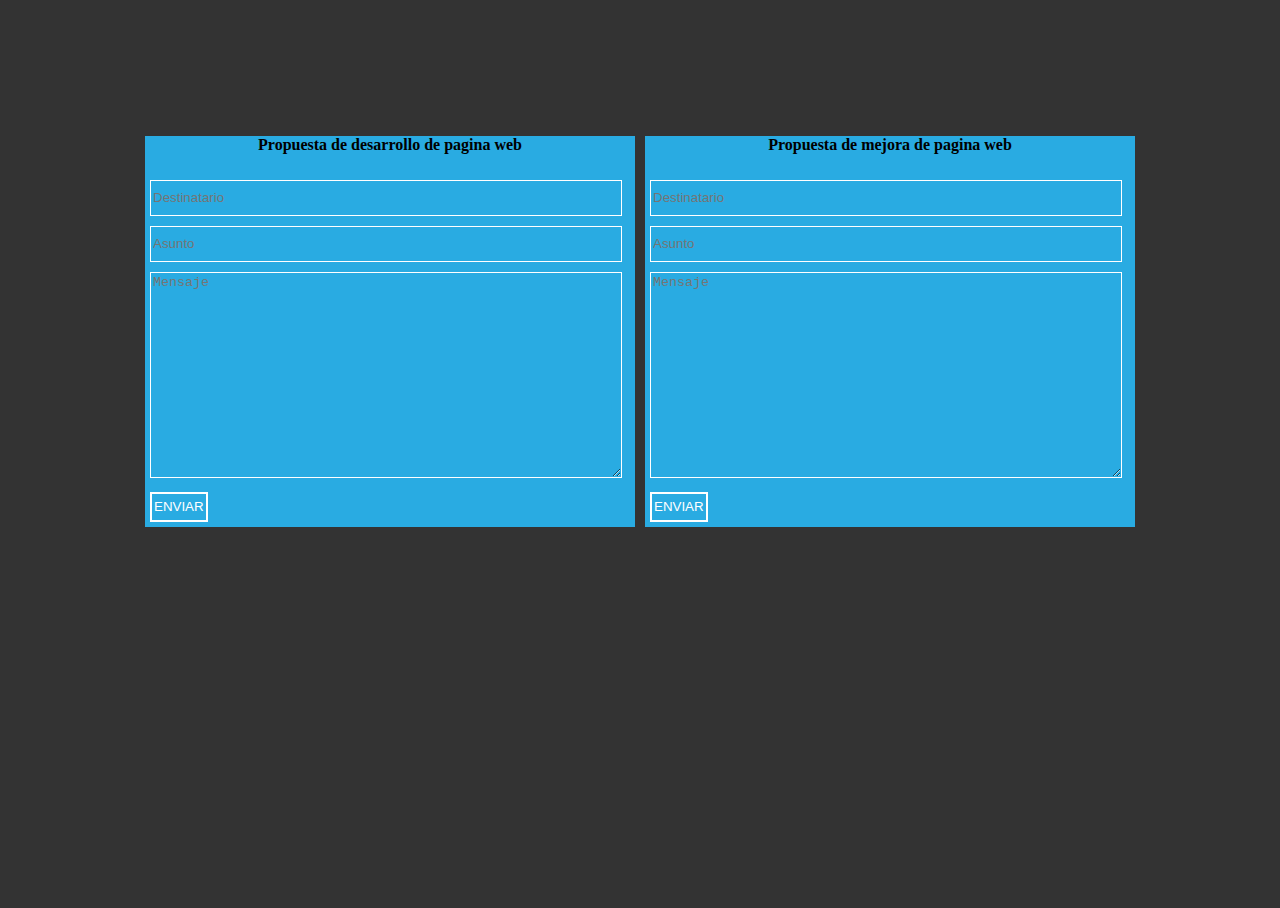
<file: admin-bandeja-salida/index.html>
<!DOCTYPE html>
<html>
    <head>
        <style>
            body,html{
                height:100%;
            }
            body{
                background-color:rgba(0,0,0,0.8);
            }
            .padre{
                max-width:1000px;
                min-height:100%;
                margin:0 auto;
            }
            .frm{
                width:500px;
                padding:5px;
                min-height:100%;
                margin:0 auto;
                display:table;
                float:left;
                box-sizing: border-box;
            }
            input{
                width:95%;
                height:30px;
                margin:5px;
                background-color:transparent;
                color:white;
                border:solid 1px white;
                padding:2px;
            }
            textarea{
                width:95%;
                height:200px;
                margin:5px;
                background-color:transparent;
                color:white;
                  border:solid 1px white;
                padding:2px;
            }
            #frmhijo{
                max-height:50%;
                margin-top:25%;
                background-color:#29ABE2;
            }
            #btn{
                background-color:transparent;
                border:solid 2px white;
                width:auto;
            }
            h4{
            
                text-align:center;
            }
        </style>
    </head>
    <body>
        <div class="padre">
        <form action="enviar-correo.php"  method="post" class="frm">
            <div id="frmhijo">
                <h4>  Propuesta de desarrollo de pagina web</h4>
            <input type="text" placeholder="Destinatario" name="destinatario" required >
            <input type="text" placeholder="Asunto" name="asunto" required >
            <textarea  placeholder="Mensaje" name="message" required></textarea>
            <input type="submit" value="ENVIAR" id="btn">
            </div>
        </form>
        <form action="enviar-correo-mejora.php"  method="post" class="frm">
            <div id="frmhijo">
                <h4> Propuesta de mejora de pagina web</h4>
            <input type="text" placeholder="Destinatario" name="destinatario" required >
            <input type="text" placeholder="Asunto" name="asunto" required >
            <textarea  placeholder="Mensaje" name="message" required></textarea>
            <input type="submit" value="ENVIAR" id="btn">
            </div>
        </form>
        </div>
    </body>
</html>
</file>
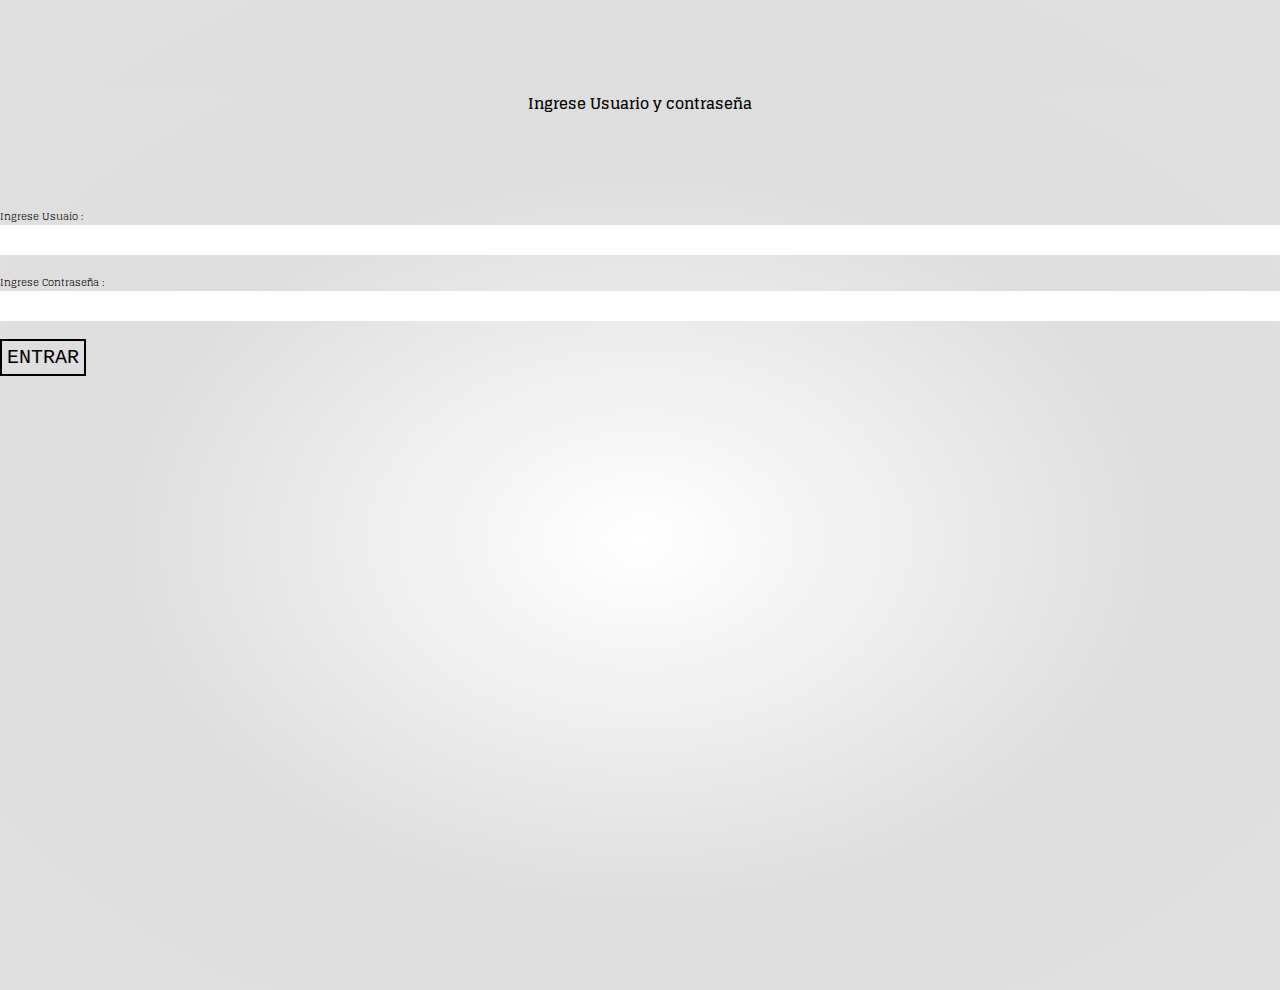
<file: cuentas/index.html>
<!DOCTYPE html>
<html>
    <head>
     <title>Login </title>
    <meta  charset="utf-8">
    <meta http-equiv="Content-Type" content="text/html; charset=euc-jp">
       
        <link rel="stylesheet" type="text/css" href="EstiloCuentaspandero.css">
        <link href="https://fonts.googleapis.com/css?family=Glegoo" rel="stylesheet">
        <meta name="viewport" content="width=device-width, user-scalable=no, initial-scale=1.0, maximum-scale=1.0, minimum-scale=1.0">
    </head>
    <body>
        <div id="EnvolturaContenido">
           <div id="Contenido">
            <div id="Titulo"><h2> Ingrese Usuario y contraseña</h2></div>
            <form name="FrmLogin" id="FrmLogin" action="Entrar.php" method="post">
                Ingrese Usuaio :<input type="text" id="TxtUsuario" name="Txtusuario" class="Inpt"><br>
                Ingrese Contraseña :<input type="password" id="PwdContra" name="PwdContra" class="Inpt"><br>
                <input type="submit" value="ENTRAR" class="BtnAc">
            </form>   
           </div>
        </div>
    </body>
</html>
</file>
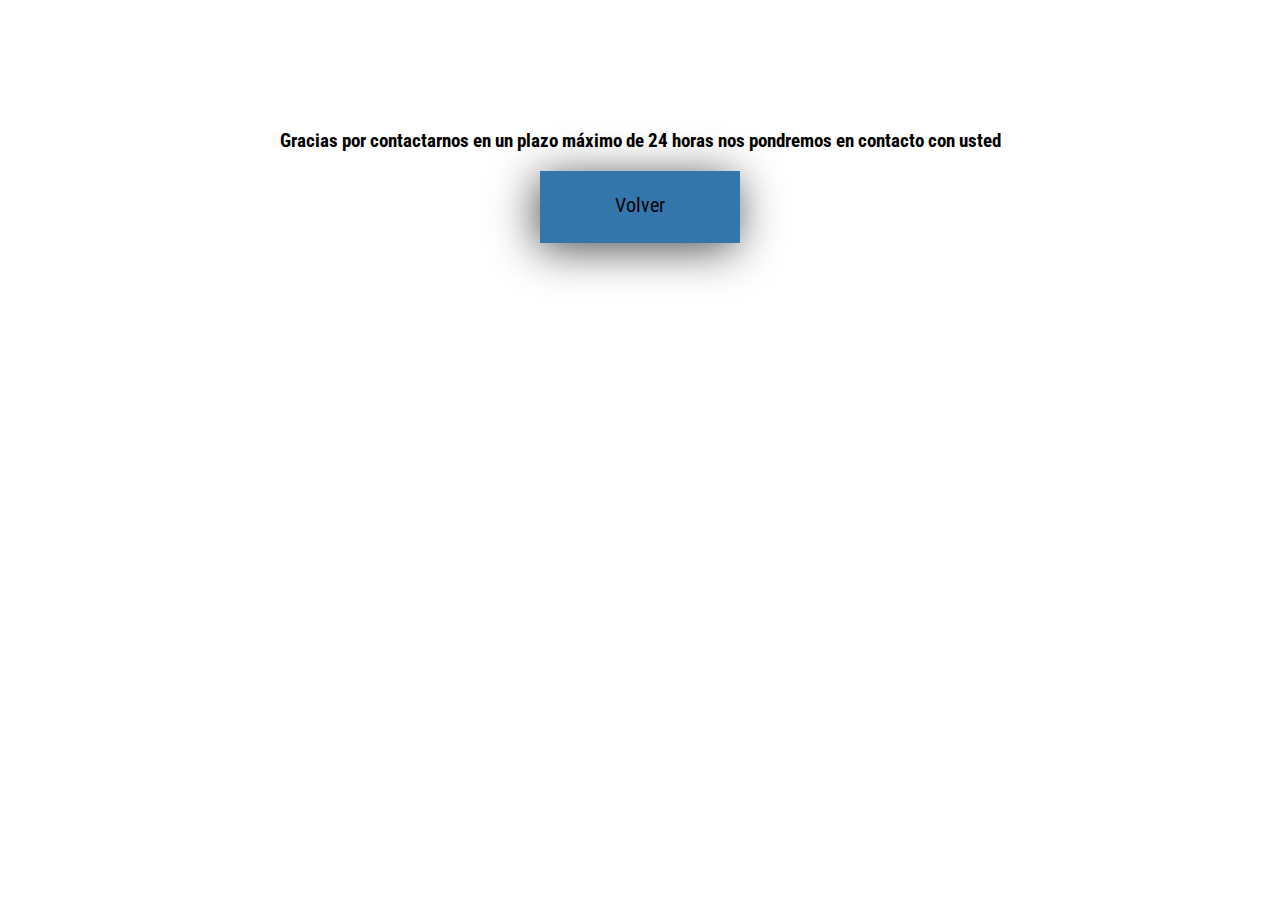
<file: gracias.html>
<!DOCTYPE html>
<html>
<head>
 <meta  charset="utf-8">
  <link href="https://fonts.googleapis.com/css?family=Roboto+Condensed" rel="stylesheet">
  <meta name="viewport" content="width=device-width, user-scalable=no, initial-scale=1.0, maximun-scale=1.0, maximun-scale=1.0, minimun-scale=1.0">
  <style>
	  *{
		  padding: 0px;
		  margin: 0px;
	  }
	  html,body{
		  padding-top: 30px;
		  width: 100%;
		  height: 100%;
		  font-family:'Roboto Condensed', sans-serif;
          box-sizing: border-box;
	  }
	#mensaje{
  padding-top:  100px;
  background-color: rgba(255, 255, 255);
}
h3{
  text-align: center;
}
	  a{
		  text-decoration: none;
	  }
#volver{
  width: 200px;
  height: 50px;
  text-align: center;
  padding-top: 22px;
  margin: 0 auto;
  background-color: rgb(51, 118, 172);
  -webkit-box-shadow: -3px 6px 46px -1px rgba(0,0,0,0.73);
  -moz-box-shadow: -3px 6px 46px -1px rgba(0,0,0,0.73);
  box-shadow: -3px 6px 46px -1px rgba(0,0,0,0.73);
 font-size: 20px;
 cursor: pointer;
 color: black;
}
	</style>
<title> Gracias</title>
</head>

  <body id="mensaje">

<h3> Gracias por contactarnos en un plazo máximo de 24 horas nos pondremos en contacto con usted </h3>
 <br>
 <a href="index.php"><div id="volver">
   Volver
  </div>
</a>
  </body>
</html>
</file>
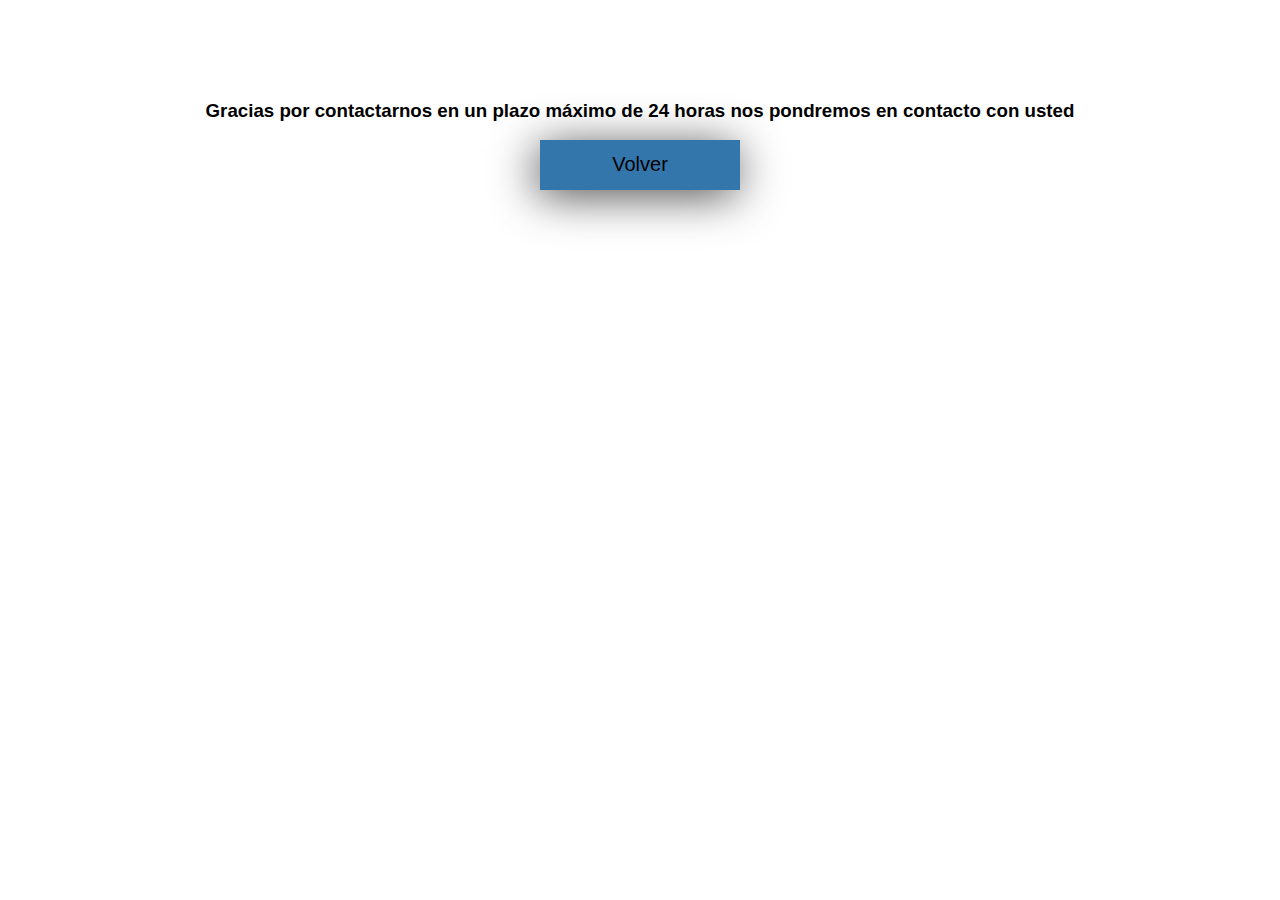
<file: oldazac/gracias.html>
<!DOCTYPE html>
<html>
<head>
  <link rel="stylesheet" type="text/css" href="MiEstilo.css" >
  <link href="https://fonts.googleapis.com/css?family=Roboto+Condensed" rel="stylesheet">
<title> Gracias</title>
</head>

  <body id="mensaje">

<h3> Gracias por contactarnos en un plazo máximo de 24 horas nos pondremos en contacto con usted </h3>
 <br>
 <a href="index.html"><div id="volver">
   Volver
  </div>
</a>
  </body>
</html>
</file>
<file: cuentas/EstiloCuentaspandero.css>
*{
    padding: 0px;
    margin: 0px;
    -webkit-box-sizing: border-box;
     -moz-box-sizing: border-box;
          box-sizing: border-box;
}
html,body{
  height: 100%;
  font-family: 'Glegoo', serif; 
    background: -moz-radial-gradient(center, ellipse cover, rgba(255,255,255,1) 0%, rgba(221,221,221,1) 59%, rgba(224,224,224,1) 100%); /* ff3.6+ */
background: -webkit-gradient(radial, center center, 0px, center center, 100%, color-stop(0%, rgba(255,255,255,1)), color-stop(59%, rgba(221,221,221,1)), color-stop(100%, rgba(224,224,224,1))); /* safari4+,chrome */
background:-webkit-radial-gradient(center, ellipse cover, rgba(255,255,255,1) 0%, rgba(221,221,221,1) 59%, rgba(224,224,224,1) 100%); /* safari5.1+,chrome10+ */
background: -o-radial-gradient(center, ellipse cover, rgba(255,255,255,1) 0%, rgba(221,221,221,1) 59%, rgba(224,224,224,1) 100%); /* opera 11.10+ */
background: -ms-radial-gradient(center, ellipse cover, rgba(255,255,255,1) 0%, rgba(221,221,221,1) 59%, rgba(224,224,224,1) 100%); /* ie10+ */
background:radial-gradient(ellipse at center, rgba(255,255,255,1) 0%, rgba(221,221,221,1) 59%, rgba(224,224,224,1) 100%); /* w3c */
filter: progid:DXImageTransform.Microsoft.gradient( startColorstr='#ffffff', endColorstr='#e0e0e0',GradientType=1 ); /* ie6-9 */;
background-size:contain;
    color: black;
    font-size:10px;
}
#EnvolturaContenido{
    /*border: 1px solid green;*/
    height: 100%;
    padding: 0px;
}
#Contenido{
    /*border: 1px solid red;*/
    height: 100%;
    /*padding: 1px;*/
}
#Titulo{
    /*border: 1px solid blue;*/
    text-align: center;
    margin-top: 90px;
}
#FrmLogin{
    /*border: 1px solid yellow;*/
    margin-top: 90px;
    /*padding: 1px;*/
    
}
.BtnAc{
    font-family: 'VT323', monospace;
    background-color:transparent;

    padding: 5px;
    border: solid 2px black;
    font-size: 20px;
    
}
.Inpt{
    display: table;
    width: 100%;
    border: none;
    height: 30px;
    font-family:'VT323', monospace;
    font-size: 20px;
}
.Cuentas{
    margin-top: 10px;
    display: table;
    min-width: 100%;
    height: auto;
    margin-bottom: 55px;
    }
.Registros{
    width: 100%;
    color: black;
    border-collapse: separate;
    border-spacing:  0px;
  
}
.Registros tr th,td{
   border-bottom:  1px solid black;
    width: auto;
    text-align:center;
}
.envolfrm{
    padding: 5px;
}
.frmMant{
    position:fixed;
    top: -100%;
    width: 100%;
    padding:15px;
    left:0%;
    background-color:#191919;
    transition: all 1s;
}
#CerrarSesion{
    background-color:rgba( 255, 255, 255, 0 );
    border: none;
    float: right;
}
#FrmCS{
    padding: 5px;
}
.envoltcontroles{
    width: 100%;
    height: auto;
    background-color:#191919;
    position: fixed;
    bottom: 0%;
       
}
.controles{
    width: 70px;
    height: 45px;
    margin: 0 auto;
    background-color:#191919;

}
.BtnCont{
    background-color:#191919;
    color: white;
    border: solid 2px white;
    width:30px;
    height: 30px;
    border-radius:50%;
    text-align: center;
    display: table;
    float: left;
    font-size:15px;   
    margin: 2px;
}
</file>
<file: oldazac/MiEstilo.css>
*{
  padding:0px;
  margin: 0px;
  -webkit-box-sizing: border-box;
     -moz-box-sizing: border-box;
          box-sizing: border-box;
}
#mensaje{
  padding-top:  100px;
  background-color: rgba(255, 255, 255);
}
h3{
  text-align: center;
}
#volver{
  width: 200px;
  height: 50px;
  text-align: center;
  padding-top: 13px;
  margin: 0 auto;
  background-color: rgb(51, 118, 172);
  -webkit-box-shadow: -3px 6px 46px -1px rgba(0,0,0,0.73);
  -moz-box-shadow: -3px 6px 46px -1px rgba(0,0,0,0.73);
  box-shadow: -3px 6px 46px -1px rgba(0,0,0,0.73);
 font-size: 20px;
 cursor: pointer;
 color: black;
}
#logo{
  width: 54px;
  height: 60.72px;
  left: 10.5%;
  position: absolute;


}
body{
font-family:'Montserrat', sans-serif;
}

.Titulos{
  line-height: 1.2;
  text-align:center;
  color:rgb(0, 0, 0);
  padding:6px;

}


a{
  text-decoration: none;
color:rgb(84, 84, 84);
}
#IconoMenu{
  display: none;
}
#MenuListaMovil {
  display: none;
}


#Contenedor{
margin-top: 15px;
margin-bottom: 15px;
width: 80%;
height: 2500px;
margin-left: 10%;
margin-right: 10%;
color:rgb(238, 244, 237);
-webkit-box-shadow: -3px 6px 46px -1px rgba(0,0,0,0.73);
-moz-box-shadow: -3px 6px 46px -1px rgba(0,0,0,0.73);
box-shadow: -3px 6px 46px -1px rgba(0,0,0,0.73);
}


#menu{
  list-style-type: none;
    margin: 0;
    padding: 0;
    overflow: hidden;
    display: flex;
    position: absolute;
    width: 79.55%;

    }

#menu li {
    flex-grow: 1;
    float: left;
    display: block;
    color:rgb(84, 84, 84);
    text-align: center;
    padding: 16px;
    text-decoration: none;
    border-top:  2px solid rgb(84, 84, 84);
    margin-right: 10px;
    -webkit-box

}

#menu li:hover{
  border-top: 4px solid rgb(51, 118, 172);

}

.OpMenu{
  top: 55px;
  position:relative;
  width: 100%;
  height: 23.65%;
  color:rgb(84, 84, 84);

}

#DivInicio{
  background-color: white;
}
#DivServicios{
transition: width 2s;
}
#DivNosotros{

    background-color:rgba(247, 247, 247, 0.66);
}
#DivContacto{
  background-color:rgba(247, 247, 247, 0.66);
}
 .Nosotros{
   padding: 5px;
   position: relative;
   text-align:justify;
   width: 65%;
   height: auto;
   margin: 0 auto;
   top: 20%;
     }
.padre-cont-zapatos{
      position:relative;
      top: 15%;
      margin: 0 auto;
      max-width: 810px;
    }
.cont-zapatos{
  float: left;
  display: table;
 max-width: 400px;
 margin: 10px;
}
.cont-zapatos img{
  max-width: 350px;
}
h2{
background-color:#181818;
color: white;
padding: 5px;
}

#subir{
  position: fixed;
  z-index:1;
  width: 150px;
  height:100px;
  left: 45%;
  top:92%;
  border-radius:50%;
  background-color: rgba(0, 0, 0, 0.4);
  color: rgb(220, 224, 218);
  padding-top: 25px;
  padding-left: 30px;
}
#FrmContacto{
  top: 10%;
  width: 450px;
  margin: auto;
  background-color: rgba(0, 0, 0, 0.4);
  padding: 10px 20px;
  box-sizing:border-box;
  margin-top: 20px;
  border-radius: 5px;
  }
  input, textarea{
    width: 100%;
    margin-bottom: 20px;
    padding: 7px;
    box-sizing: border-box;
    font-size: 17px;
    border: none;
  }
  textarea{
    min-height: 100px;
    max-height: 200px;
    max-width: 100%;
  }
  #BtnEnviar{
    background: transparent;
    border: solid 2px #1ED760;
    color: white;
    padding: 20px;
  }
  #BtnEnviar:hover {
    cursor: pointer;
  }
footer{
  margin-top: 75px;
  color: black;
  padding-top: 25px;
  text-align: center;
  height:100px;
  border-top: solid 1px #4C4C4C;
  border-bottom: solid 1px #4C4C4C;
}

/*-------------movil-------------------------*/
@media screen  and (max-width: 1000px){
.padre-cont-zapatos{
      max-width: 650px;
    }
.cont-zapatos{
 max-width: 300px;
 margin: 2px;
}
.cont-zapatos img{
  max-width: 250px;
}
}
@media screen  and (max-width: 800px){
.padre-cont-zapatos{
      top: 5px;
      max-width: 210px;
    }
.cont-zapatos{
 max-width: 200px;
 margin: 5px;

}
.cont-zapatos img{
  max-width: 200px;
}
}
@media screen and (max-width: 600px) {


  #subir{
    left: 40%;
    width: 100px;
    padding-left:5px;
  }

  .Nosotros{
    width: 90%;
    margin-top:-5px;
      }

  #FrmContacto{
    width: 100%;
    }
 #Contenedor{
   width: 100%;
   margin-left: 0%;
   margin-right: 0%;
   margin-top: 0px;
   margin-bottom:0px;
 }
 #menu{
   display: none;
 }
  .OpMenu{
   top: 122px;
   height: 23.09%;
    }

    h3{
      font-size:15px;
    }

     #MenuListaMovil {
     display:block;
     position: absolute;
     z-index: 1;
     width: 100%;
     top: 57px;
     list-style: none;
             }

     #MenuListaMovil li a{
     color: rgb(251, 255, 251);
     }

     #MenuListaMovil li{

      text-decoration: none;
      text-align:center;
      vertical-align: middle;
      font-size: 20px;
      list-style: none;
      background-color: rgba(0, 0, 0, 0.8);
      border: 1px solid rgb(251, 255, 251);
      height: 30px;

      }
     footer{
  margin-top: 25px;
  padding-top: 0px;
}

  }
</file>
